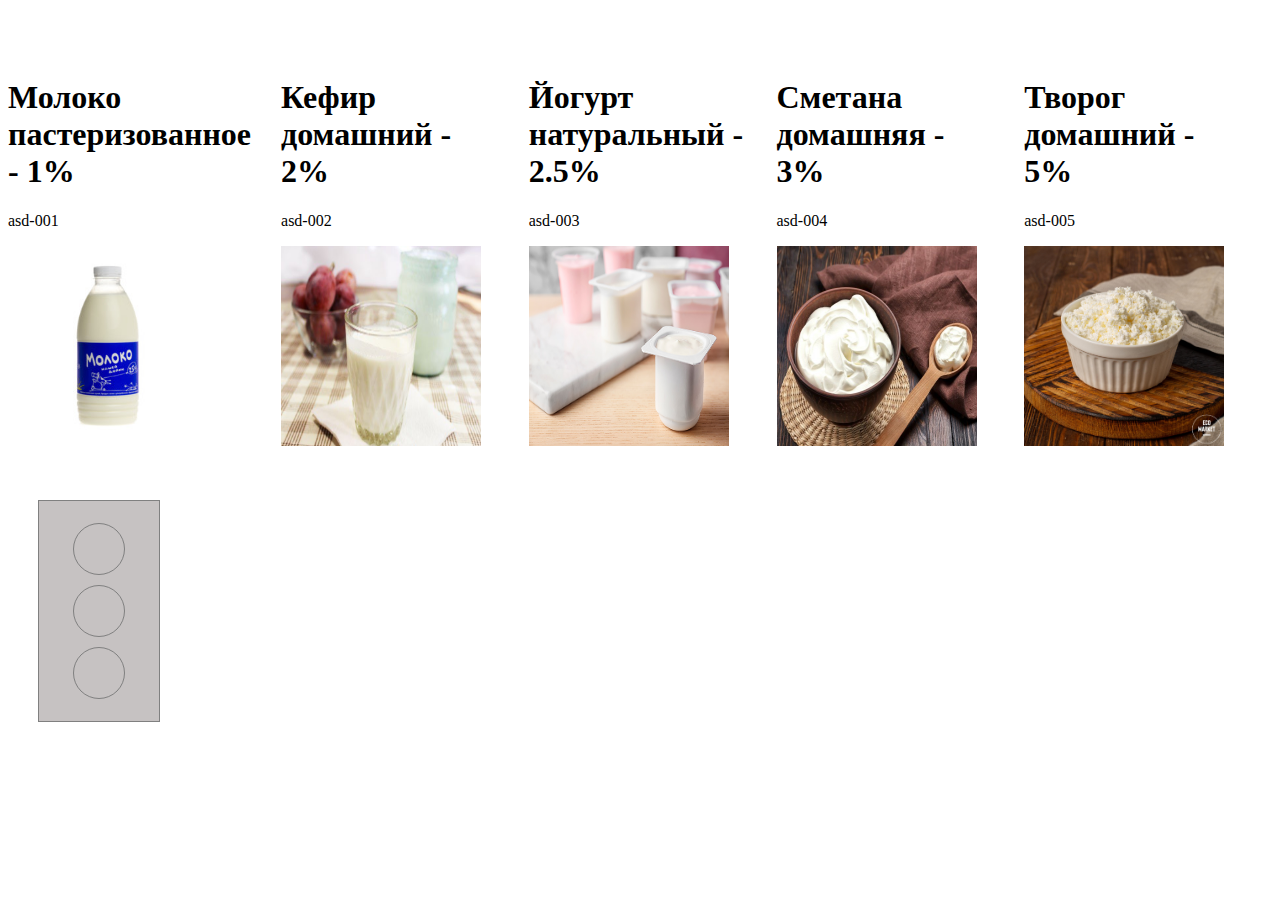
<file: HW_7/index.html>
<!doctype html>
<html lang="en">
<head>
    <meta charset="UTF-8">
    <meta name="viewport"
          content="width=device-width, user-scalable=no, initial-scale=1.0, maximum-scale=1.0, minimum-scale=1.0">
    <meta http-equiv="X-UA-Compatible" content="ie=edge">
    <title>Document</title>
    <link rel="stylesheet" href="main.css">
</head>
<body>


<div id="hours"></div>
<div id="minutes"></div>
<div id="seconds"></div>


<div id="milk" class="container"></div>

<div class="lights">
    <div class="red round" ></div>
    <div class="yellow round"></div>
    <div class="green round"></div>
</div>







<script src="script_7.js"></script>
</body>
</html>
</file>
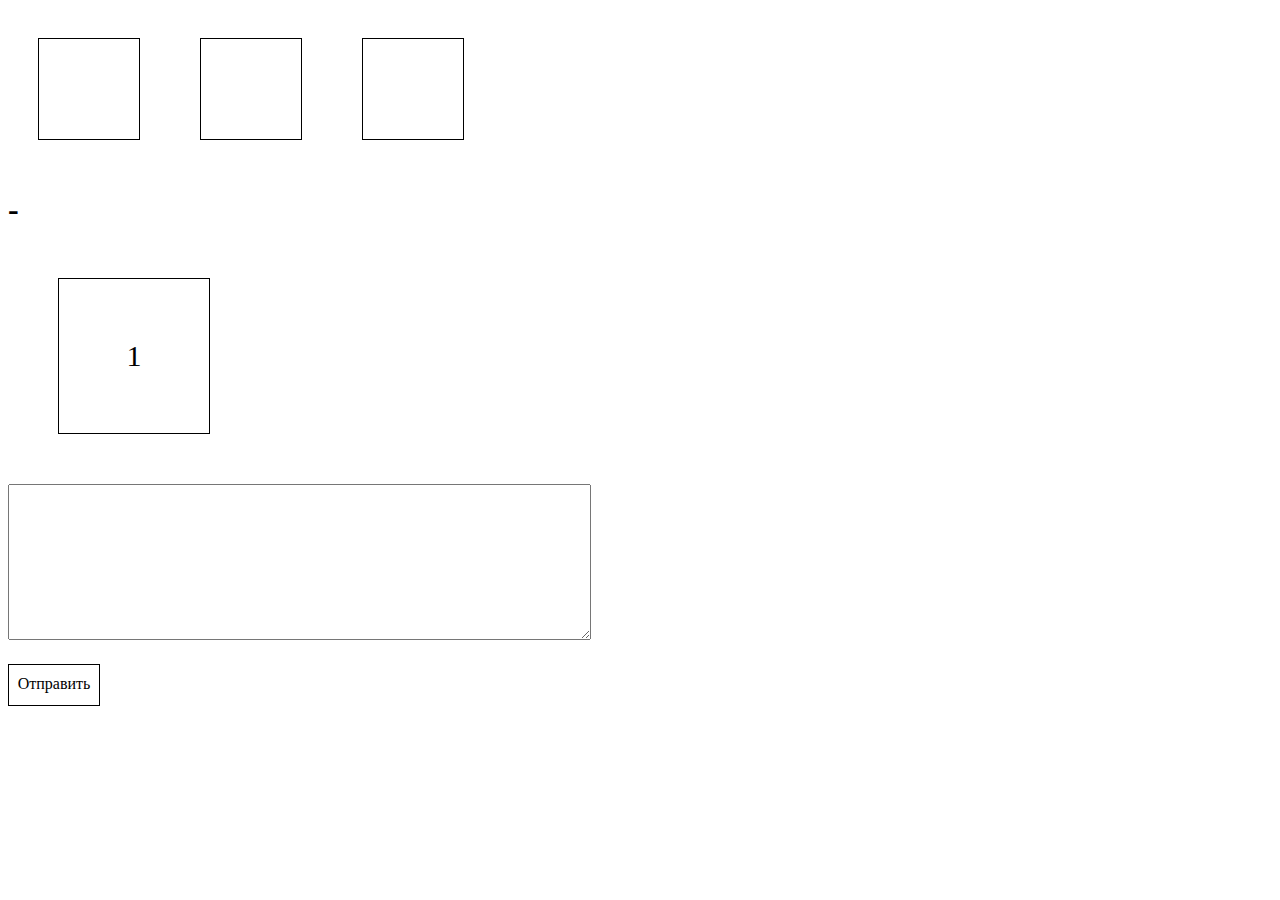
<file: HW_8/index.html>
<!doctype html>
<html lang="en">
<head>
    <meta charset="UTF-8">
    <meta name="viewport"
          content="width=device-width, user-scalable=no, initial-scale=1.0, maximum-scale=1.0, minimum-scale=1.0">
    <meta http-equiv="X-UA-Compatible" content="ie=edge">
    <title>Document</title>
    <link rel="stylesheet" href="main.css">
</head>
<body>
    <div class="container">
        <div id="first" class="first block"></div>
        <div id="second" class="second block"></div>
        <div id="third" class="third block"></div>
    </div>

    <h1>-</h1>


    <p id="counter" class="number">1</p>



    <div class="text_block">
        <textarea name="comments" id="text" cols="70" rows="10"></textarea>
        <p class="button" id="button" >Отправить</p>
    </div>

<script src="script.js"></script>
</body>
</html>
</file>
<file: HW_7/main.css>
.container{
    display: flex;
}
.milk{
    width: 300px;
    margin-right: 30px;
    margin-top: 50px;
}
.photo{
    width: 200px;
    height: 200px;
}
.lights{
    display: flex;
    justify-content: center;
    align-items: center;
    flex-direction: column;
    border: 1px solid grey;
    height: 220px;
    width: 120px;
    margin-top: 50px;
    margin-left: 30px;
    background-color: #c6c2c2;

}
.round{
    width: 50px;
    height: 50px;
    border: 1px solid grey;
    border-radius: 50%;
    margin-top: 5px;
    margin-bottom: 5px;
}
.red.active{
    background-color: red;
}
.yellow.active{
    background-color: yellow;
}
.green.active{
    background-color: green;
}
</file>
<file: HW_8/main.css>
*{
    outline: none;
}


.container{
    display: flex;
}
.block{
    border: 1px solid black;
    width: 100px;
    height: 100px;
    margin: 30px;
}
.block:hover{
    cursor: pointer;
}
.first.active{
    background-color: green;
}
.second.active{
    background-color: darkviolet;
}
.third.active{
    background-color: maroon;
}


.number{
    border: 1px solid black;
    padding: 60px 50px;
    margin: 50px;
    font-size: 30px;
    width: 50px;
    text-align: center;
}
.number:hover{
    cursor: pointer;
}
.button{
    border: 1px solid black;
    margin: 20px 20px 20px 0;
    width: 90px;
    height: 30px;
    text-align: center;
    padding-top: 10px;
}
.button:hover{
    cursor: pointer;
    background-color: #59e259;
    border: 1px solid #59e259;
    transition: all 0.3s;
}
</file>
